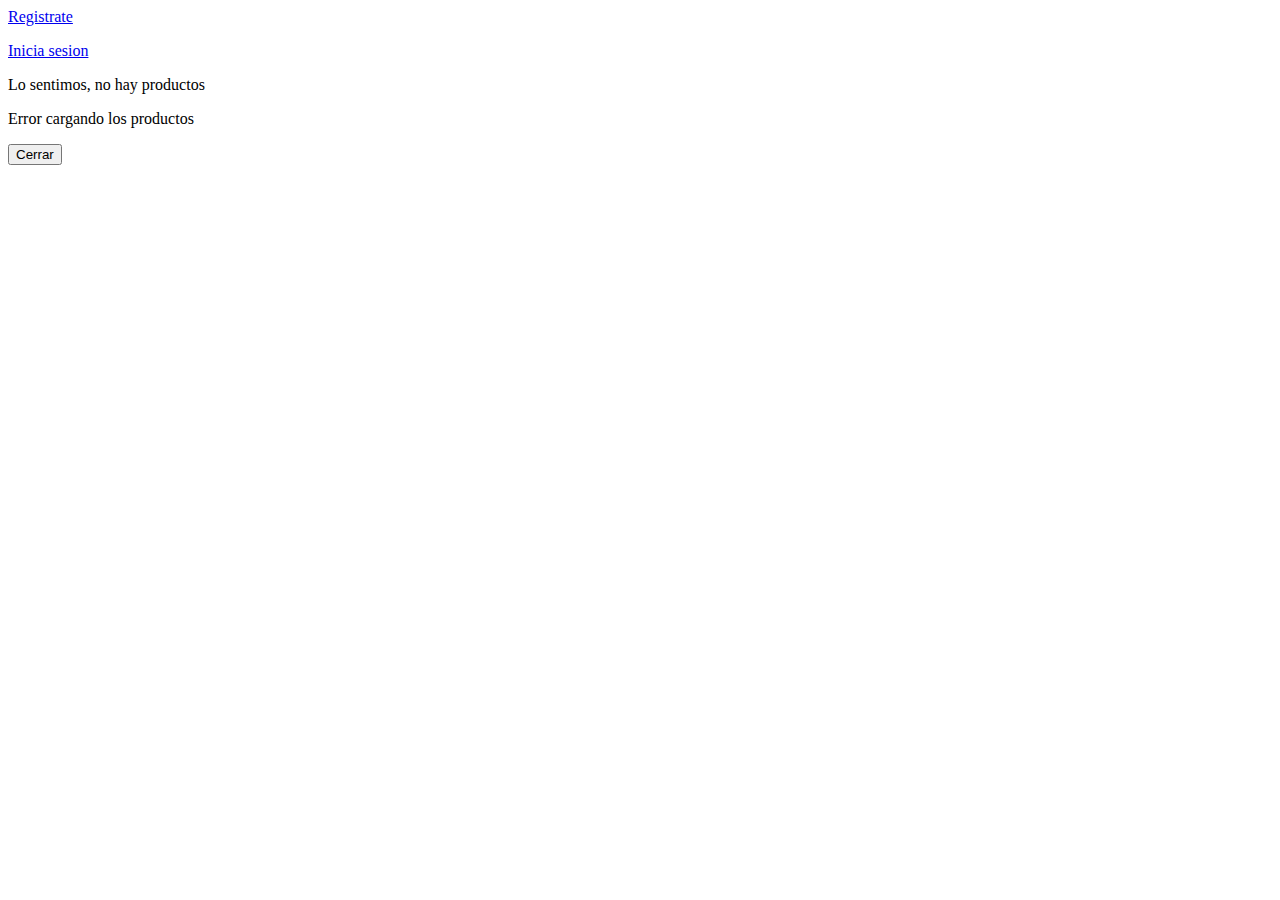
<file: index.html>
<!DOCTYPE html>
<html lang="en">
  <head>
    <meta charset="UTF-8" />
    <meta http-equiv="X-UA-Compatible" content="IE=edge" />
    <meta name="viewport" content="width=device-width, initial-scale=1.0" />

    <link rel="stylesheet" href="/styles/spinner.css" />
    <title>Wallapop</title>
  </head>
  <body>
    <section id="user-actions"></section>

    <section id="product-list"></section>

    <section id="notification"></section>

    <script type="module" src="index.js"></script>
  </body>
</html>
</file>
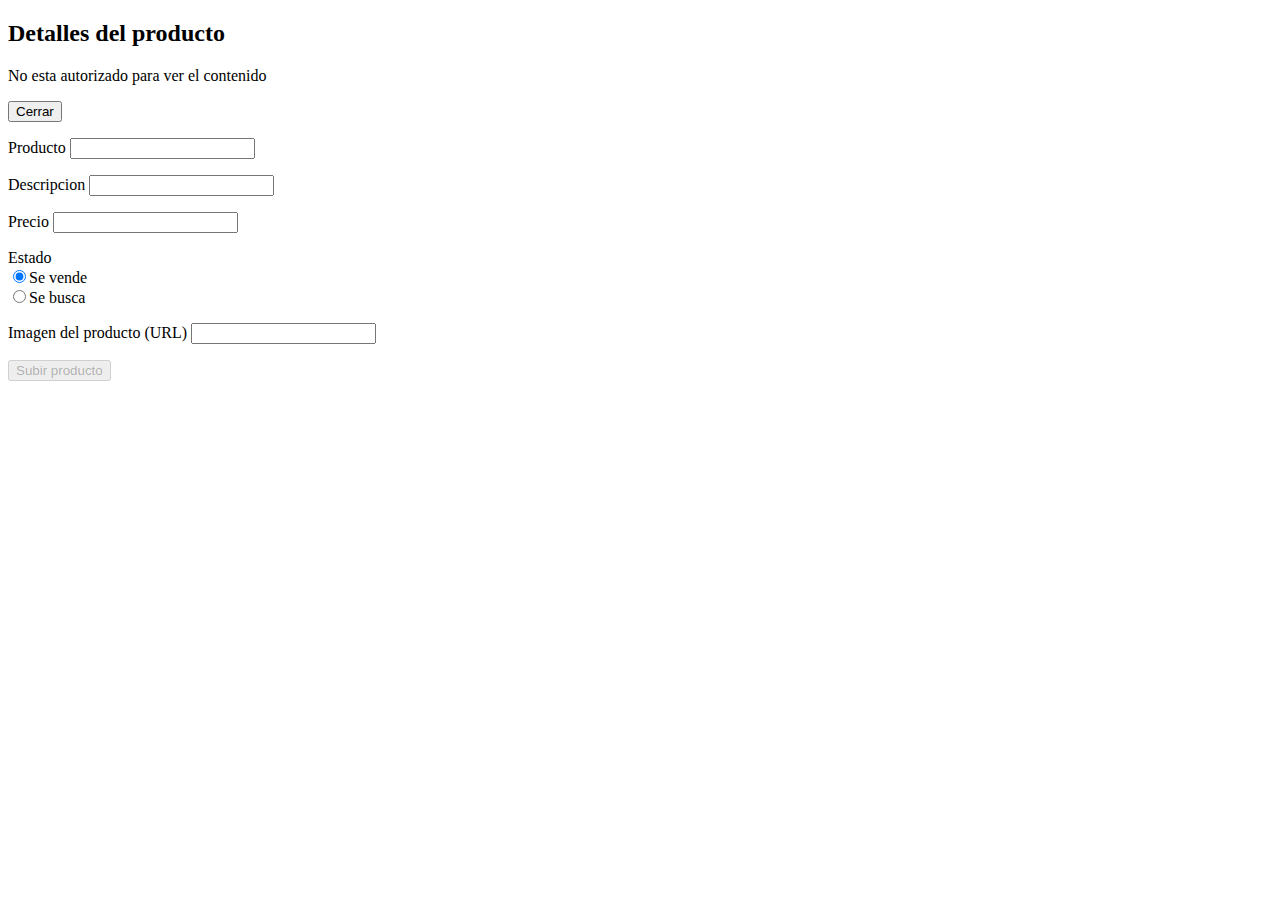
<file: createProduct.html>
<!DOCTYPE html>
<html lang="en">
  <head>
    <meta charset="UTF-8" />
    <meta http-equiv="X-UA-Compatible" content="IE=edge" />
    <meta name="viewport" content="width=device-width, initial-scale=1.0" />
    <title>Subir Producto</title>
  </head>
  <body>
    <h2>Detalles del producto</h2>
    <section class="notification-container"></section>

    <form id="create-product-form" novalidate>

      <p>
      <label for="producto">Producto</label>
      <input type="text" name="producto" id="producto" class="obligatory"></input>
      </p>

      <p>
        <label for="description">Descripcion</label>
        <input type="text" name="description" id="description" class="obligatory"></input>
      </p>

      <p>
      <label for="price">Precio</label>
      <input type="text" name="price" id="price" class="obligatory"></input>
      </p>  

      <p>
      <label for="forSale">Estado</label></br>
      <input type="radio" name="forSale" id="forSale" value="Se vende" checked>Se vende</br>
      <input type="radio" name="forSale" id="forSale"  value="Se busca">Se busca</br>
      </p>

      <p>
        <label for="image-product">Imagen del producto (URL)</label>
      <input  name="image-product" class="image-product" alt="Imagen del producto">
      </p>

      <p>
      <button id="create-product-button" disabled type="submit" >
        Subir producto
      </button>
      </p>
    </form>

    <script type="module" src="./create-product/index.js"></script>
  </body>
</html>
</file>
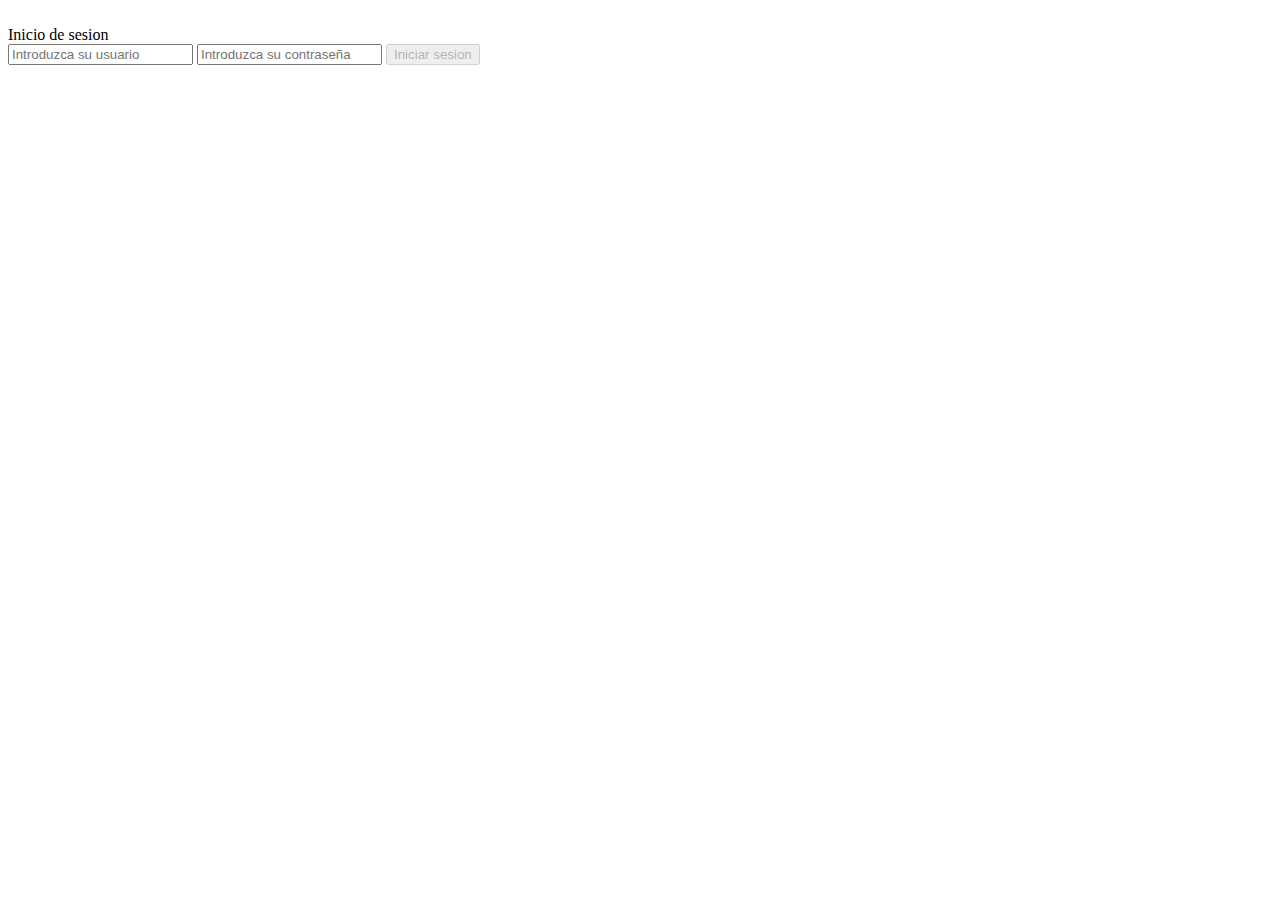
<file: login.html>
<!DOCTYPE html>
<html lang="en">
  <head>
    <meta charset="UTF-8" />
    <meta http-equiv="X-UA-Compatible" content="IE=edge" />
    <meta name="viewport" content="width=device-width, initial-scale=1.0" />
    <title>Inicio de sesion</title>
  </head>
  <body>

    <section class="notification-error"></section></br>

    <form class="login-user-form">
      <label>Inicio de sesion</label></br>
      <label for="username"></label>
      <input
        id="username"
        name="username"
        type="text"
        placeholder="Introduzca su usuario"
      />

      <label for="password"></label>
      <input
        id="password"
        name="password"
        type="text"
        placeholder="Introduzca su contraseña"
      />

      <button id="loginUserButton" disabled type="submit">
        Iniciar sesion
      </button>
    </form>

    <script type="module" src="./login/index.js"></script>
  </body>
</html>
</file>
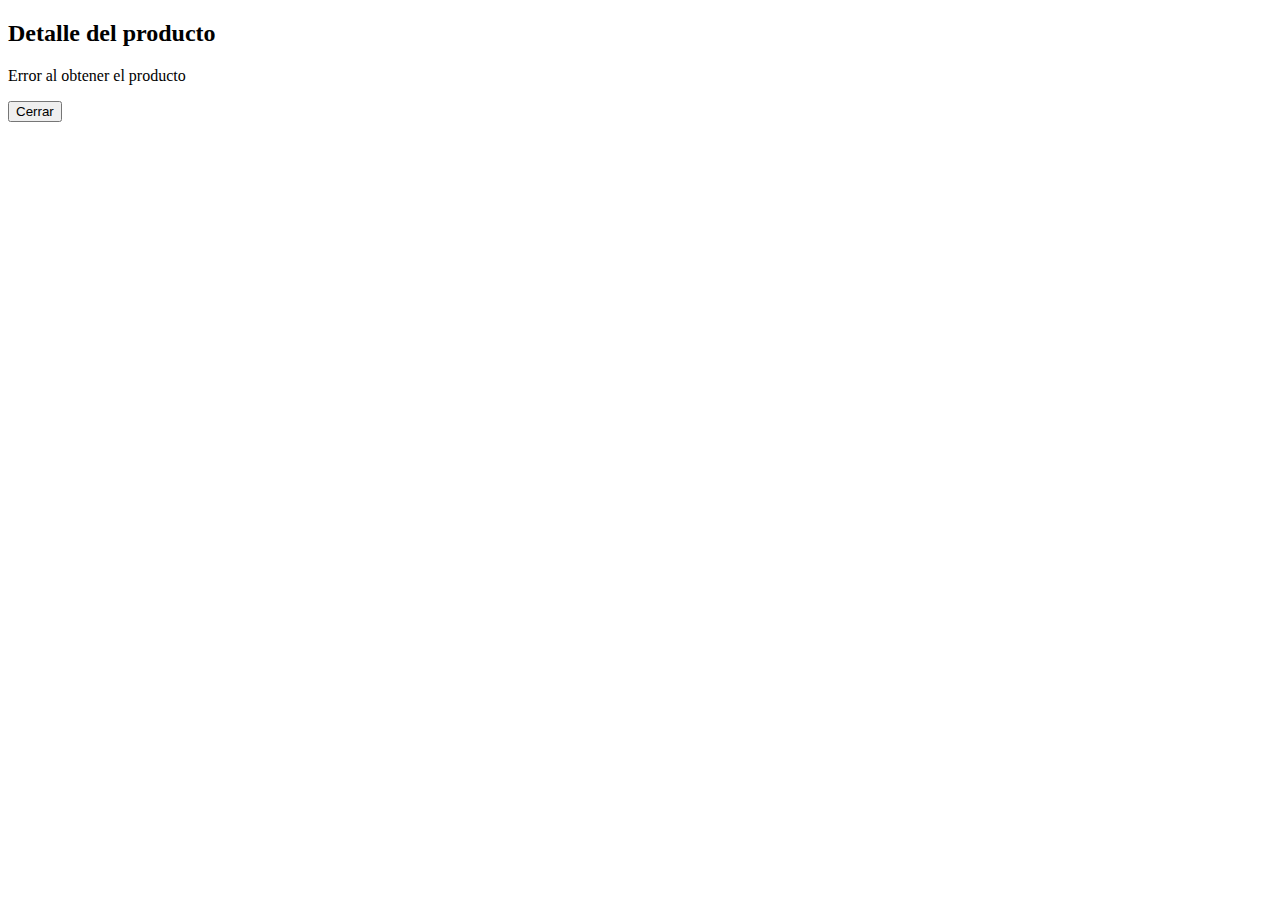
<file: productDetail.html>
<!DOCTYPE html>
<html lang="en">
  <head>
    <meta charset="UTF-8" />
    <meta http-equiv="X-UA-Compatible" content="IE=edge" />
    <meta name="viewport" content="width=device-width, initial-scale=1.0" />
    <title>Detalle producto</title>
  </head>
  <body>
    <h2>Detalle del producto</h2>

    <section class="notification-container"></section>
    <section class="product-detail-container"></section>
    <script type="module" src="./product-detail/index.js"></script>
  </body>
</html>
</file>
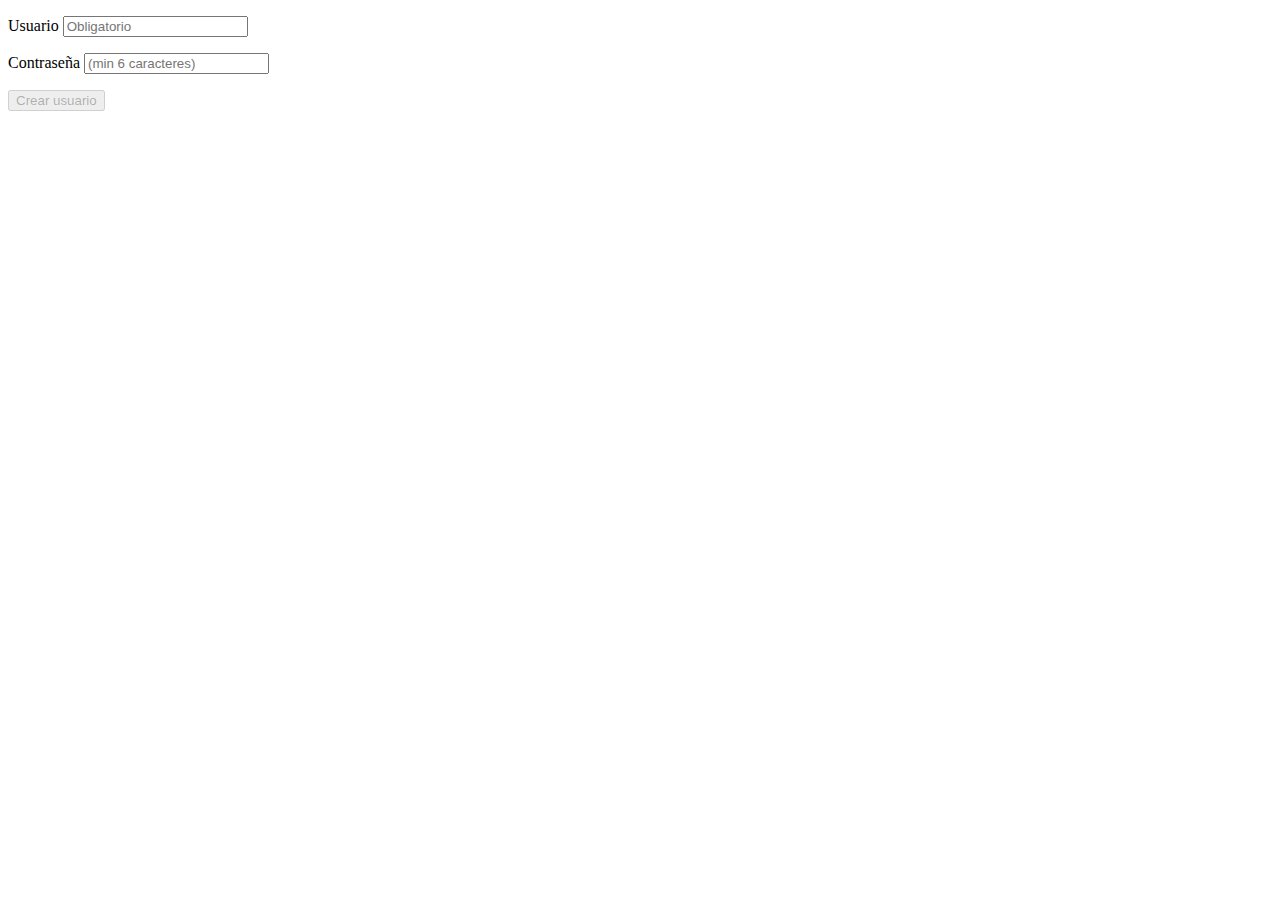
<file: signup.html>
<!DOCTYPE html>
<html lang="en">
  <head>
    <meta charset="UTF-8" />
    <meta http-equiv="X-UA-Compatible" content="IE=edge" />
    <meta name="viewport" content="width=device-width, initial-scale=1.0" />
    <title>Registrar</title>
  </head>
  <body>
    <section class="notification"></section>

    <form class="signup-user-form">
      <p>
        <label for="username">Usuario</label>
        <input
          id="username"
          name="username"
          type="text"
          placeholder="Obligatorio"
        />
      </p>

      <p>
        <label for="password">Contraseña</label>
        <input
          id="password"
          name="password"
          type="text"
          placeholder="(min 6 caracteres)"
          minlength="6"
        />
      </p>

      <button id="createUserButton" disabled type="submit">
        Crear usuario
      </button>
    </form>

    <script type="module" src="./signup/index.js"></script>
  </body>
</html>
</file>
<file: styles/spinner.css>
.spinner {
  display: inline-block;
  position: relative;
  width: 80px;
  height: 80px;
}
.spinner.hide {
  display: none;
}
.spinner div {
  display: inline-block;
  position: absolute;
  left: 8px;
  width: 16px;
  background: #1da1f2;
  animation: spinner 1.2s cubic-bezier(0, 0.5, 0.5, 1) infinite;
}
.spinner div:nth-child(1) {
  left: 8px;
  animation-delay: -0.24s;
}
.spinner div:nth-child(2) {
  left: 32px;
  animation-delay: -0.12s;
}
.spinner div:nth-child(3) {
  left: 56px;
  animation-delay: 0;
}
@keyframes spinner {
  0% {
    top: 8px;
    height: 64px;
  }
  50%,
  100% {
    top: 24px;
    height: 32px;
  }
}
</file>
